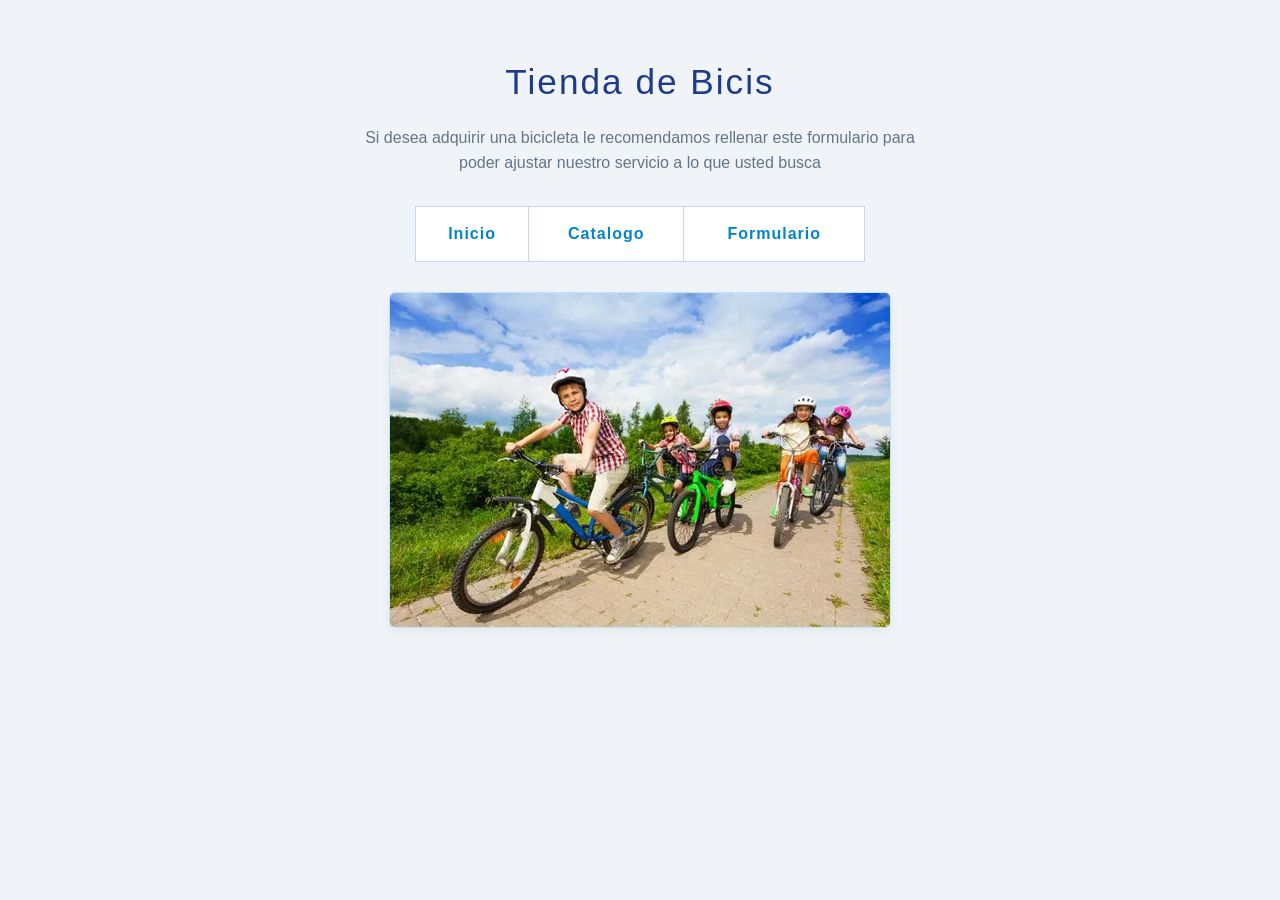
<file: index.html>
<!DOCTYPE html>
<html lang="en">
<head>
    <meta charset="UTF-8">
    <meta name="viewport" content="width=device-width, initial-scale=1.0">
    <title>Document</title>
    <link rel="stylesheet" href="principal.css">


</head>
<body>

    <h1 class="titulo">Tienda de Bicis</h1>
        <p class="descripcion">Si desea adquirir una bicicleta le recomendamos rellenar este formulario 
                para poder ajustar nuestro servicio a lo que usted busca
            </p>

    
    <div>
        <table class="menu">
            <th> <a href="index.html">Inicio</a></th>
            <th> <a href="catalogo.html">Catalogo</a></th>
            <th> <a href="formulario.html">Formulario</a></th>
        </table>

    </div>

    
    <img src="imagenes/banner.webp" alt="" class="banner">
            
</body>
</html>
</file>
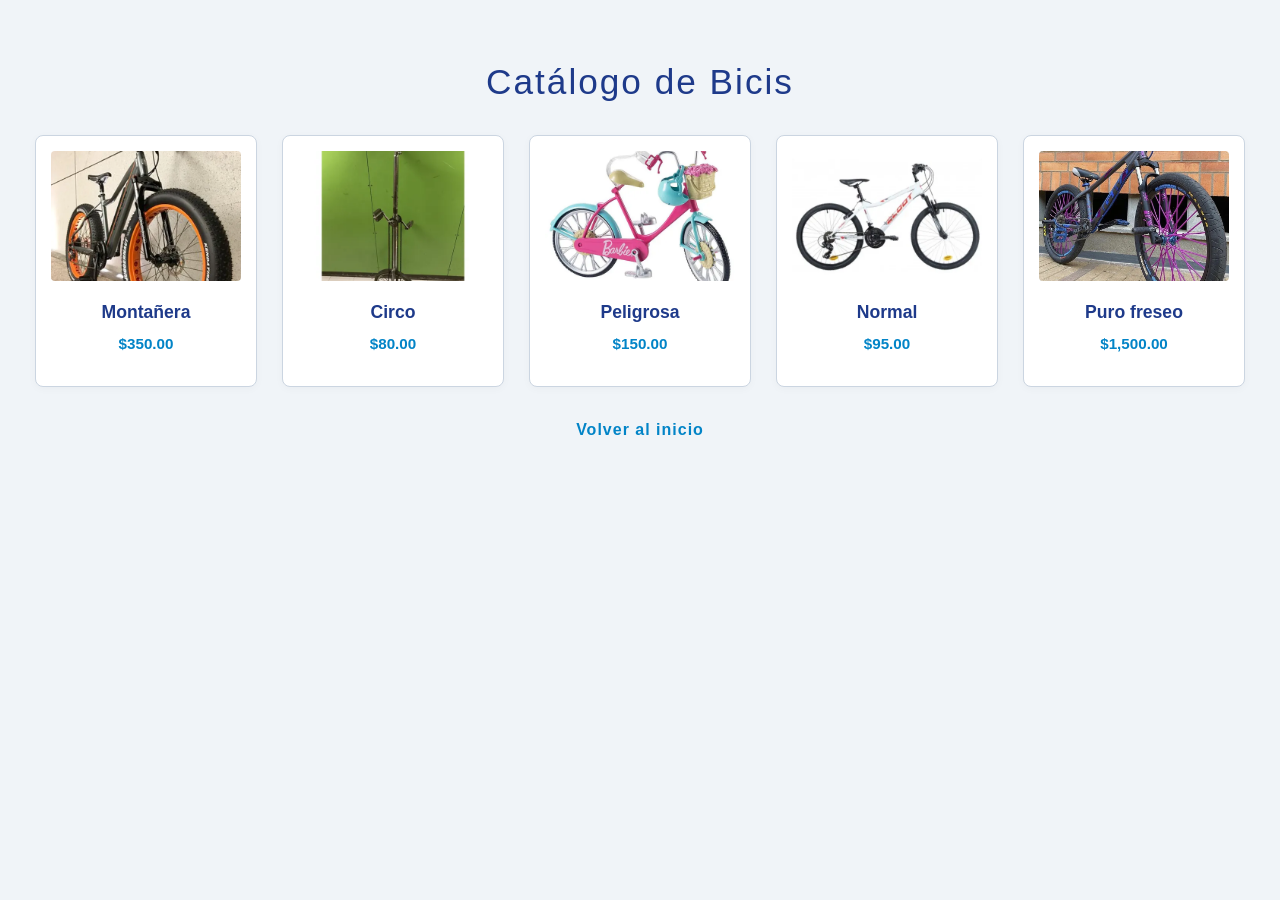
<file: catalogo.html>
<!DOCTYPE html>
<html lang="en">
<head>
    <meta charset="UTF-8">
    <meta name="viewport" content="width=device-width, initial-scale=1.0">
    <title>Document</title>
    <link rel="stylesheet" href="catalogo.css">
</head>
<body>

    <h1 class="titulo">Catálogo de Bicis</h1>


   <div class="imagenes">
  <div class="tarjeta">
    <img src="imagenes/montañera.webp" alt="">
    <h3>Montañera</h3>
    <p class="precio">$350.00</p>
  </div>

  <div class="tarjeta">
    <img src="imagenes/monociclo-de-circo.webp" alt="">
    <h3>Circo</h3>
    <p class="precio">$80.00</p>
  </div>

  <div class="tarjeta">
    <img src="imagenes/barbie.webp" alt="">
    <h3>Peligrosa</h3>
    <p class="precio">$150.00</p>
  </div>

  <div class="tarjeta">
    <img src="imagenes/bicicletas-nino-24-thunder-portada.webp" alt="">
    <h3>Normal</h3>
    <p class="precio">$95.00</p>
  </div>

  <div class="tarjeta">
    <img src="imagenes/stunt.webp" alt="">
    <h3>Puro freseo</h3>
    <p class="precio">$1,500.00</p>
  </div>
</div>

<p><a href="index.html">Volver al inicio</a></p>


</body>
</html>
</file>
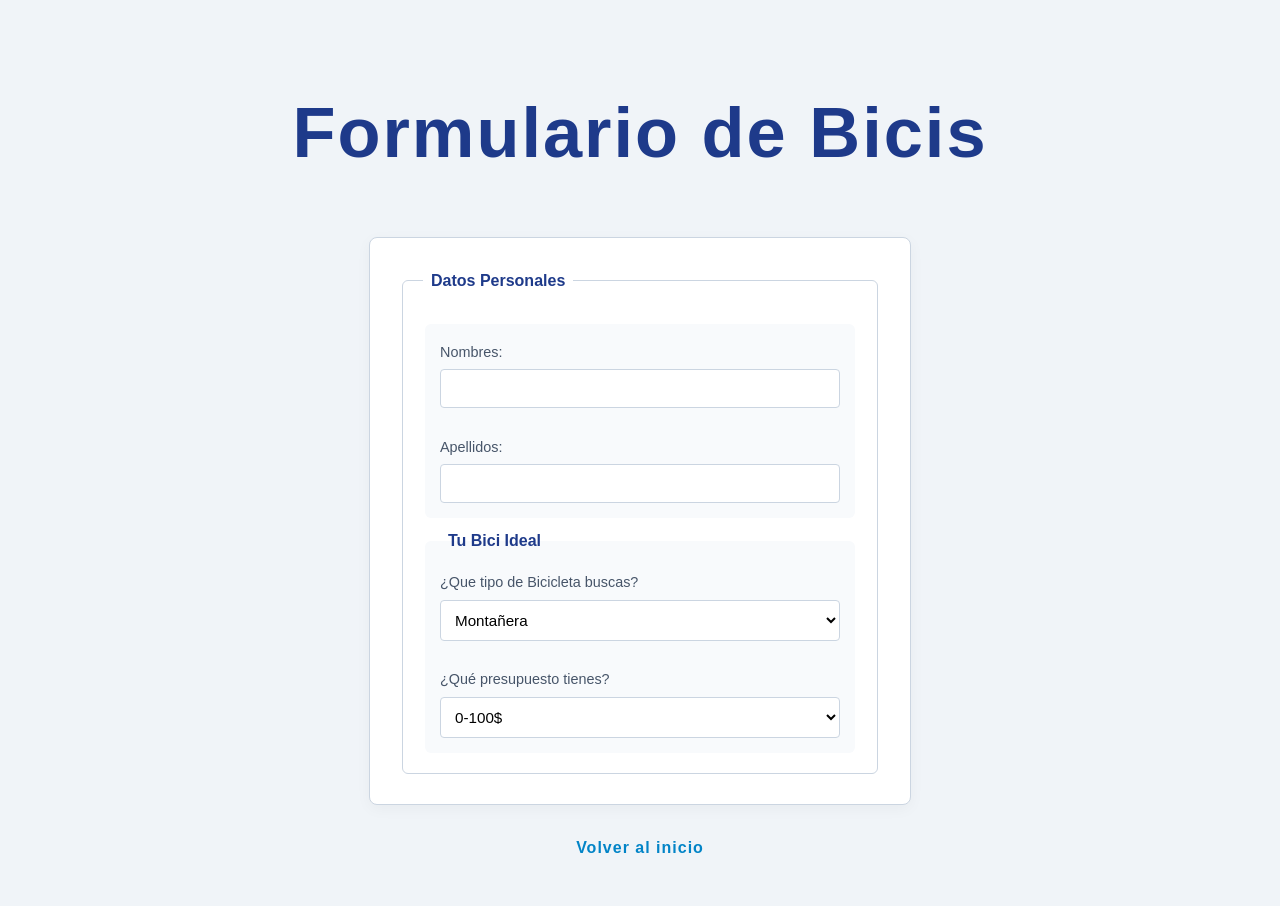
<file: formulario.html>
<!DOCTYPE html>
<html lang="en">
<head>
    <meta charset="UTF-8">
    <meta name="viewport" content="width=device-width, initial-scale=1.0">
    <title>Document</title>
    <link rel="stylesheet" href="formulario.css">

</head>
<body>
     <div class="titulo">
        <h1>Formulario de Bicis</h1>
            

    </div>

    <form action="">

        <fieldset class="datos">
            <legend>Datos Personales</legend>
            
            <fieldset class="nombres">
                <label for="nombre">Nombres:</label>
                <input type="text" name="nombre" id="nombre">
                <br>

                <br>
                <label for="apellido">Apellidos:</label>
                <input type="text" name="apellido" id="apellido">
            </fieldset>
        

            <fieldset class="nombres">
                <legend>Tu Bici Ideal</legend>

                <label for="bici">¿Que tipo de Bicicleta buscas?</label>
                <br>
                <select name="bici" id="bici">
                    <option value="Montañera">Montañera</option>
                    <option value="monociclo-de-circo">Monociclo-de-Circo</option>
                    <option value="Barbie">Sorpresa</option>
                    <option value="stunt">Puro Freseo</option>
                    <option value="Normal">Normal</option>
                </select>
                <br>

                <br>
                <label for="presupuesto">¿Qué presupuesto tienes?</label>
                <select name="presupuesto" id="presupuesto">
                    <option value="0-100">0-100$</option>
                    <option value="100-500">100-500$</option>
                    <option value="mucho">Aqui lo que sobra es billete...</option>
                </select>

            </fieldset>


            
        </fieldset>
        

    </form>

    <p><a href="index.html">Volver al inicio</a></p>

</body>
</html>
</file>
<file: principal.css>
/* style_index.css - Azul Claro Minimalista */
body {
    background-color: #f0f4f8;
    color: #334155;
    font-family: 'Helvetica Neue', Arial, sans-serif;
    margin: 0;
    padding: 30px;
    line-height: 1.6;
}

.titulo {
    color: #1e3a8a;
    text-align: center;
    font-weight: 300;
    letter-spacing: 2px;
    font-size: 2.2rem;
    margin-bottom: 15px;
}

.descripcion {
    text-align: center;
    color: #64748b;
    max-width: 550px;
    margin: 0 auto 30px auto;
}

.menu {
    width: 100%;
    max-width: 450px;
    margin: 0 auto 30px auto;
    border-collapse: collapse;
}

.menu th {
    background: #ffffff;
    border: 1px solid #cbd5e1;
    padding: 14px;
    transition: background 0.2s;
}

.menu th:hover {
    background: #e0f2fe;
}

.menu th a, p a {
    color: #0284c7;
    text-decoration: none;
    font-weight: 600;
    letter-spacing: 1px;
}

.banner {
    display: block;
    max-width: 75%;
    height: auto;
    margin: 20px auto;
    border-radius: 6px;
    box-shadow: 0 4px 12px rgba(0,0,0,0.05);
    border: 1px solid #bae6fd;
}
</file>
<file: catalogo.css>
/* style_catalogo.css - Azul Claro Minimalista */
body {
    background-color: #f0f4f8;
    color: #334155;
    font-family: 'Helvetica Neue', Arial, sans-serif;
    margin: 0;
    padding: 30px;
    line-height: 1.6;
}

.titulo {
    color: #1e3a8a;
    text-align: center;
    font-weight: 300;
    letter-spacing: 2px;
    font-size: 2.2rem;
    margin-bottom: 25px;
}

.imagenes {
    display: flex;
    flex-wrap: wrap;
    justify-content: center;
    gap: 25px;
}

.tarjeta {
    background: #ffffff;
    border: 1px solid #cbd5e1;
    border-radius: 8px;
    padding: 15px;
    width: 190px;
    text-align: center;
    box-shadow: 0 2px 8px rgba(0,0,0,0.03);
    transition: transform 0.2s;
}

.tarjeta:hover {
    transform: translateY(-4px);
    box-shadow: 0 6px 16px rgba(30,58,138,0.1);
    border-color: #38bdf8;
}

.tarjeta img {
    width: 100%;
    height: 130px;
    object-fit: cover;
    border-radius: 4px;
}

.tarjeta h3 {
    color: #1e3a8a;
    font-size: 1.1rem;
    margin-top: 10px;
    margin-bottom: 5px;
}

/* Estilo incorporado para el precio de la bici */
.tarjeta .precio {
    color: #0284c7;
    font-weight: bold;
    font-size: 0.95rem;
    margin-top: 5px;
}

p {
    text-align: center;
    margin-top: 30px;
}

p a {
    color: #0284c7;
    text-decoration: none;
    font-weight: 600;
    letter-spacing: 1px;
}

p a:hover {
    text-decoration: underline;
}
</file>
<file: formulario.css>
/* style_formulario.css - Azul Claro Minimalista */
body {
    background-color: #f0f4f8;
    color: #334155;
    font-family: 'Helvetica Neue', Arial, sans-serif;
    margin: 0;
    padding: 30px;
    line-height: 1.6;
}

.titulo {
    text-align: center;
    color: #1e3a8a;
    font-weight: 300;
    letter-spacing: 2px;
    font-size: 2.2rem;
    margin-bottom: 25px;
}

form {
    max-width: 480px;
    margin: 0 auto;
    background: #ffffff;
    padding: 30px;
    border-radius: 8px;
    box-shadow: 0 4px 15px rgba(0,0,0,0.04);
    border: 1px solid #cbd5e1;
}

.datos {
    border: 1px solid #cbd5e1;
    border-radius: 6px;
    padding: 20px;
}

legend {
    color: #1e3a8a;
    font-weight: bold;
    padding: 0 8px;
}

.nombres {
    border: none;
    background: #f8fafc;
    border-radius: 6px;
    padding: 15px;
    margin-top: 10px;
}

label {
    color: #475569;
    font-size: 0.9rem;
}

input, select {
    width: 100%;
    padding: 10px;
    margin-top: 5px;
    background: #ffffff;
    border: 1px solid #cbd5e1;
    border-radius: 4px;
    box-sizing: border-box;
    font-size: 0.95rem;
}

input:focus, select:focus {
    border-color: #0284c7;
    outline: none;
    box-shadow: 0 0 5px rgba(2, 132, 199, 0.2);
}

p {
    text-align: center;
    margin-top: 30px;
}

p a {
    color: #0284c7;
    text-decoration: none;
    font-weight: 600;
    letter-spacing: 1px;
}
</file>
